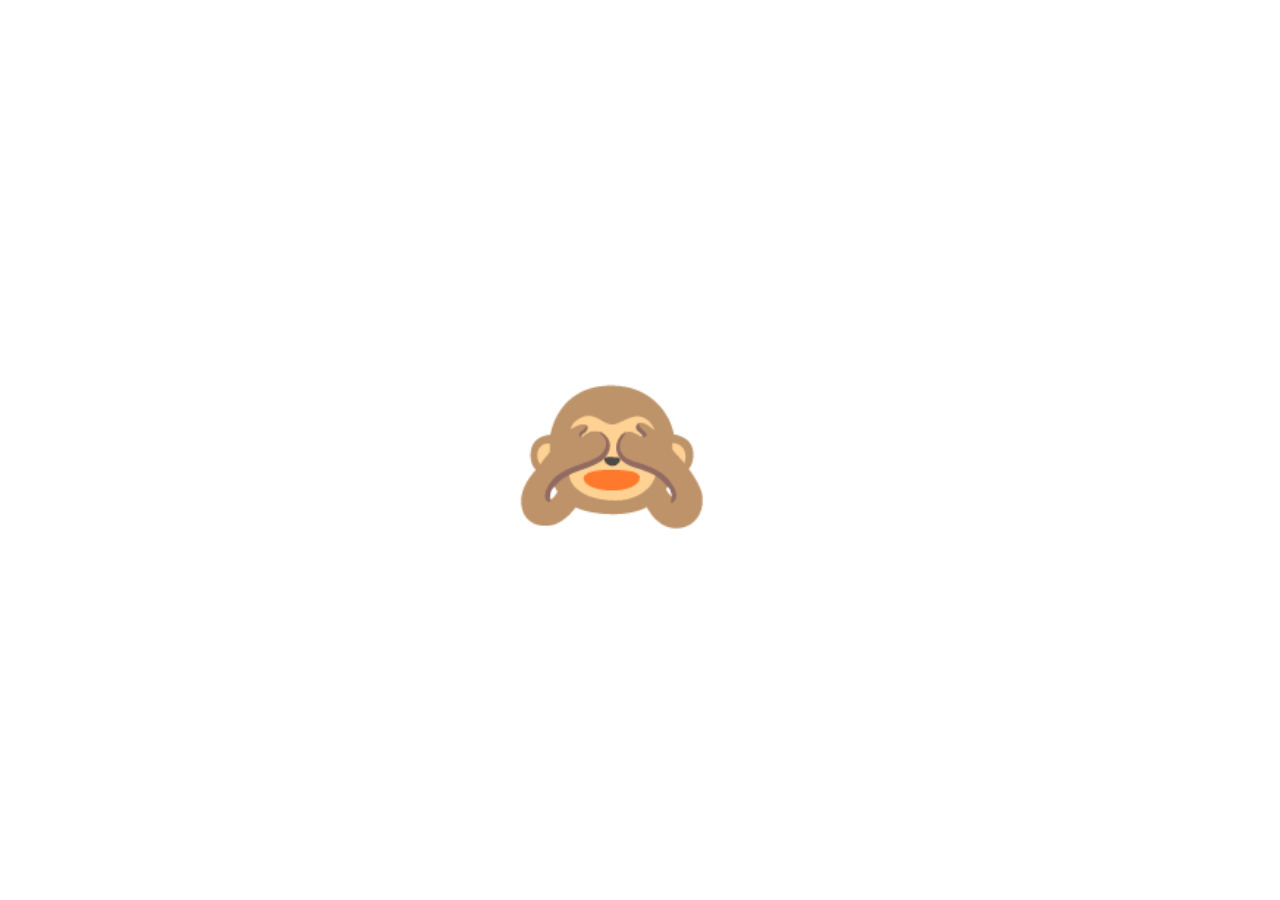
<file: index.html>
<!DOCTYPE html>
<html lang="en">
<head>
    <meta charset="UTF-8">
    <meta http-equiv="X-UA-Compatible" content="IE=edge">
    <meta name="viewport" content="width=device-width, initial-scale=1.0">
    <title>Emoji</title>
    <link rel="stylesheet" href="emoji.css">
</head>
<body>
    
    <div class="emoji closed active">🙈</div>
    <div class="emoji open">🙉</div>
    <div class="cloud open">💭<p>OMG!<br>Such a <br>hotty <br>stuff</p></div>
    
    <script src="emoji.js"></script>
</body>
</html>
</file>
<file: emoji.css>
*{
    box-sizing: border-box;
    margin: 0;
    padding: 0;
}

body{
    display: flex;
    flex-direction: column;
    justify-content: center;
    /*align-items: center;*/
    height: 100vh;
}

.emoji{
    font-size: 10rem;
    cursor: pointer;
    user-select: none;
            
    position: absolute;
    /*top: 380px;
    left: 600px;*/
    top: 40%;
    left: 40%;
    right: 0;
    opacity: 0.9;
}

.closed{
    display: none;
}

.open{
    display: none;
}

.active{
    display: block;
}

/*.text{
    padding: 1px;
    text-align: center;
    font-size: x-small;
}*/

.cloud{
    
    left: 46.5%;
    bottom: 5%;
    position: relative;
    font-size: 6rem;
    z-index: 9;
    margin: 0px;
    
}
p{
    position: relative;
    font-size: small;
    bottom: 100px;
    left: 35px;
}
/*.container{
    align-items: center;
    position: relative;
    margin: 0px;
}*/
</file>
